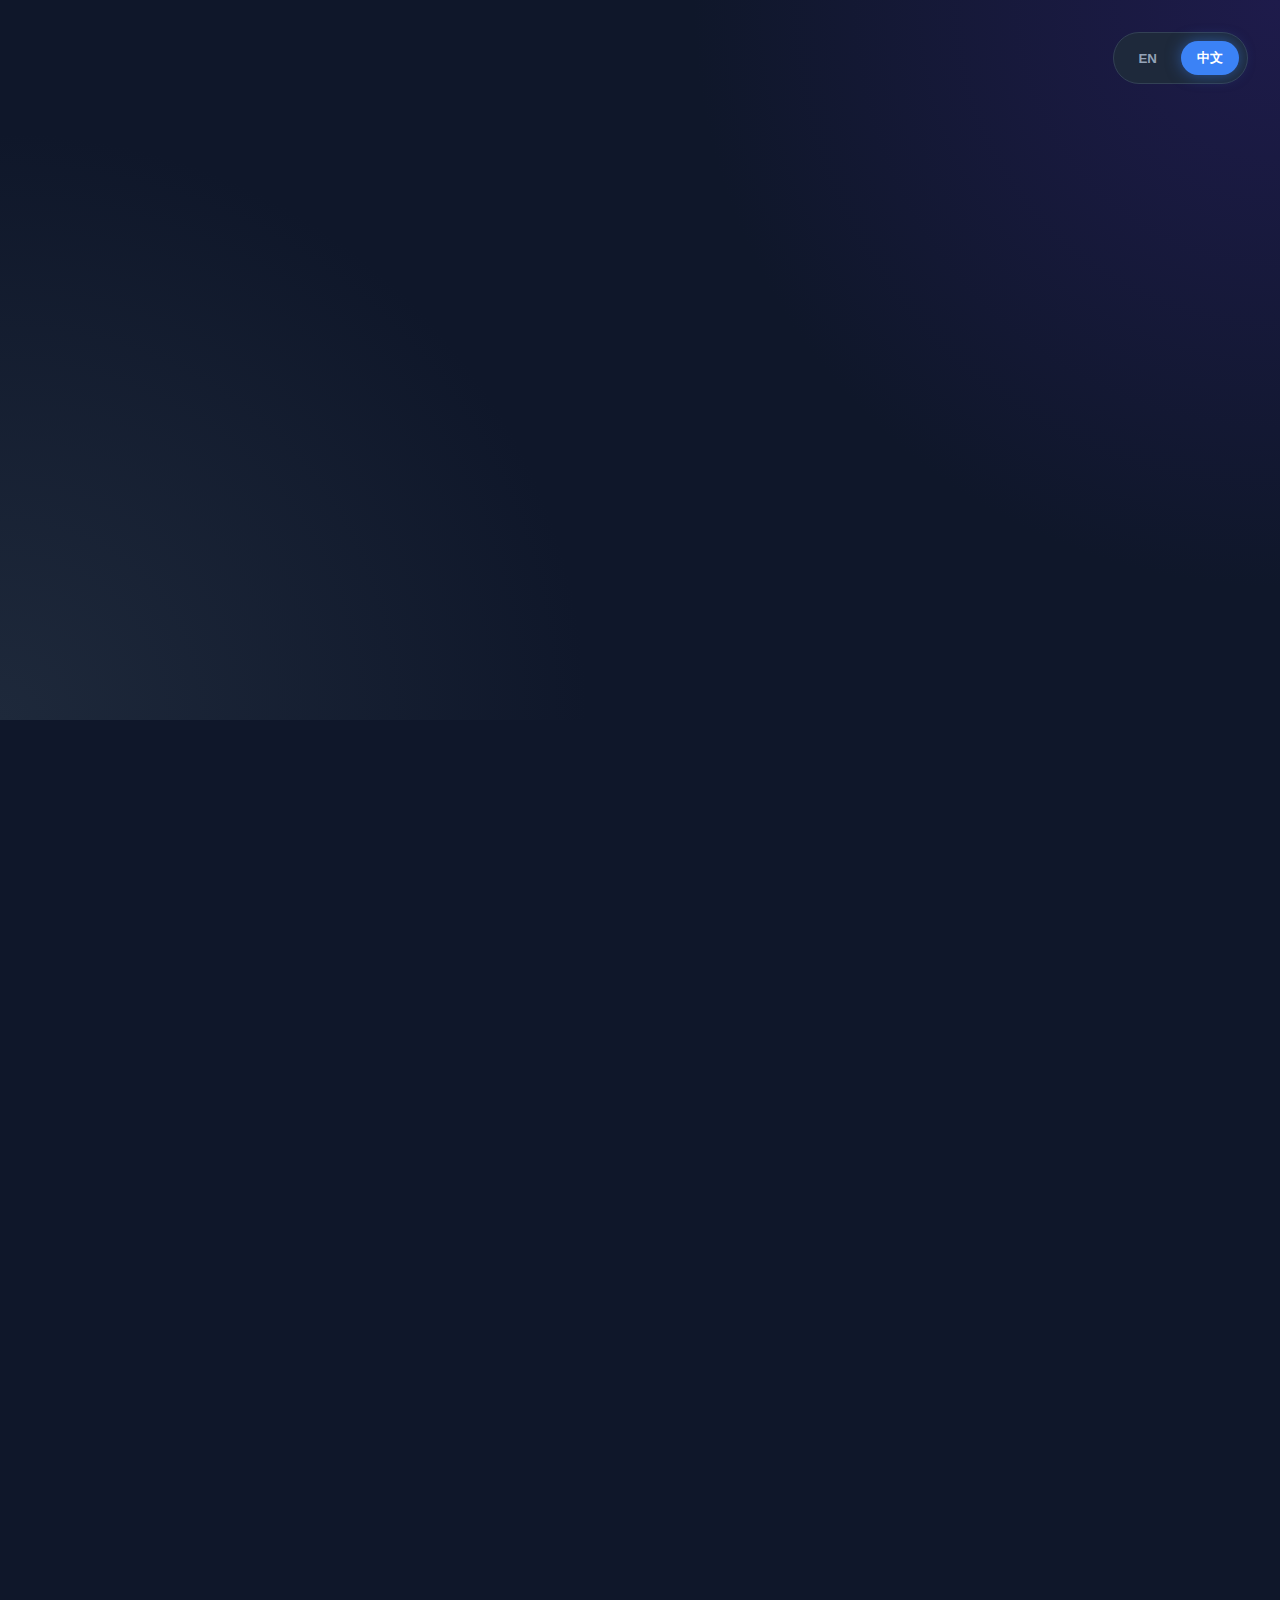
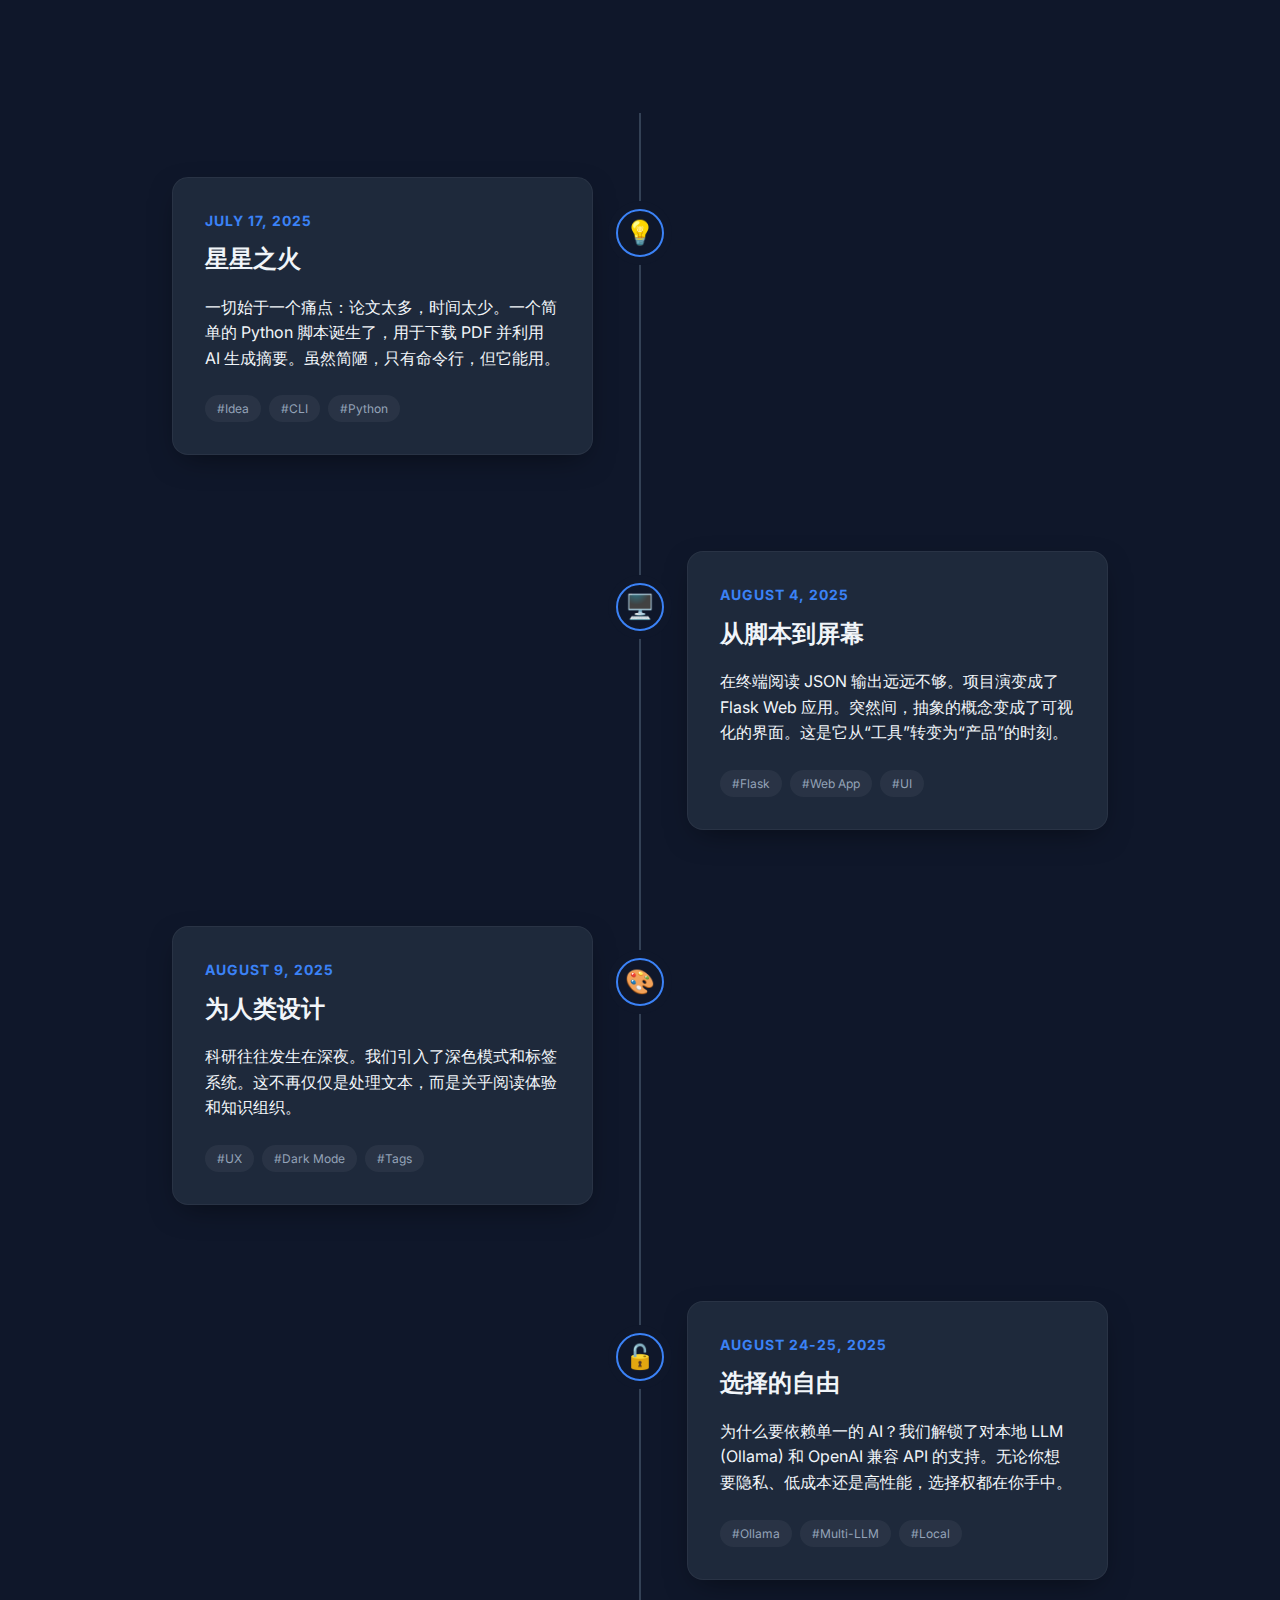
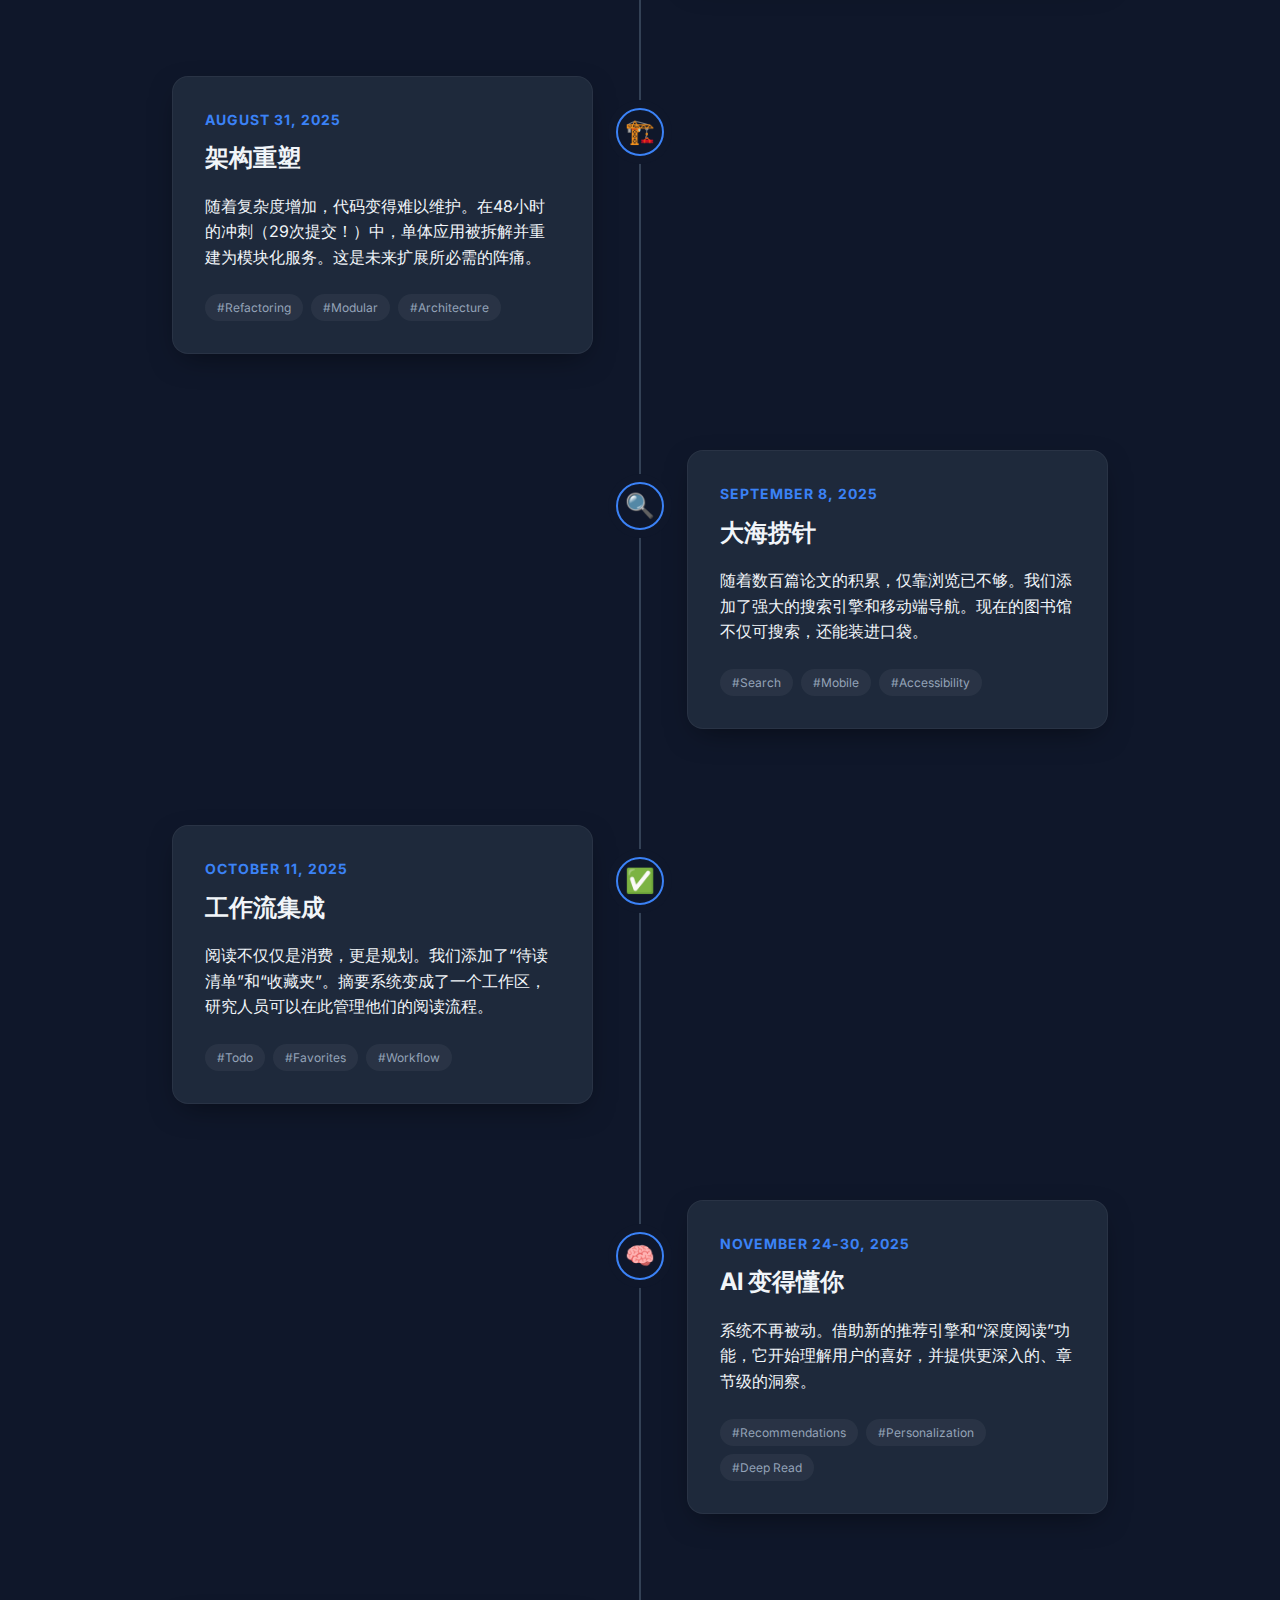
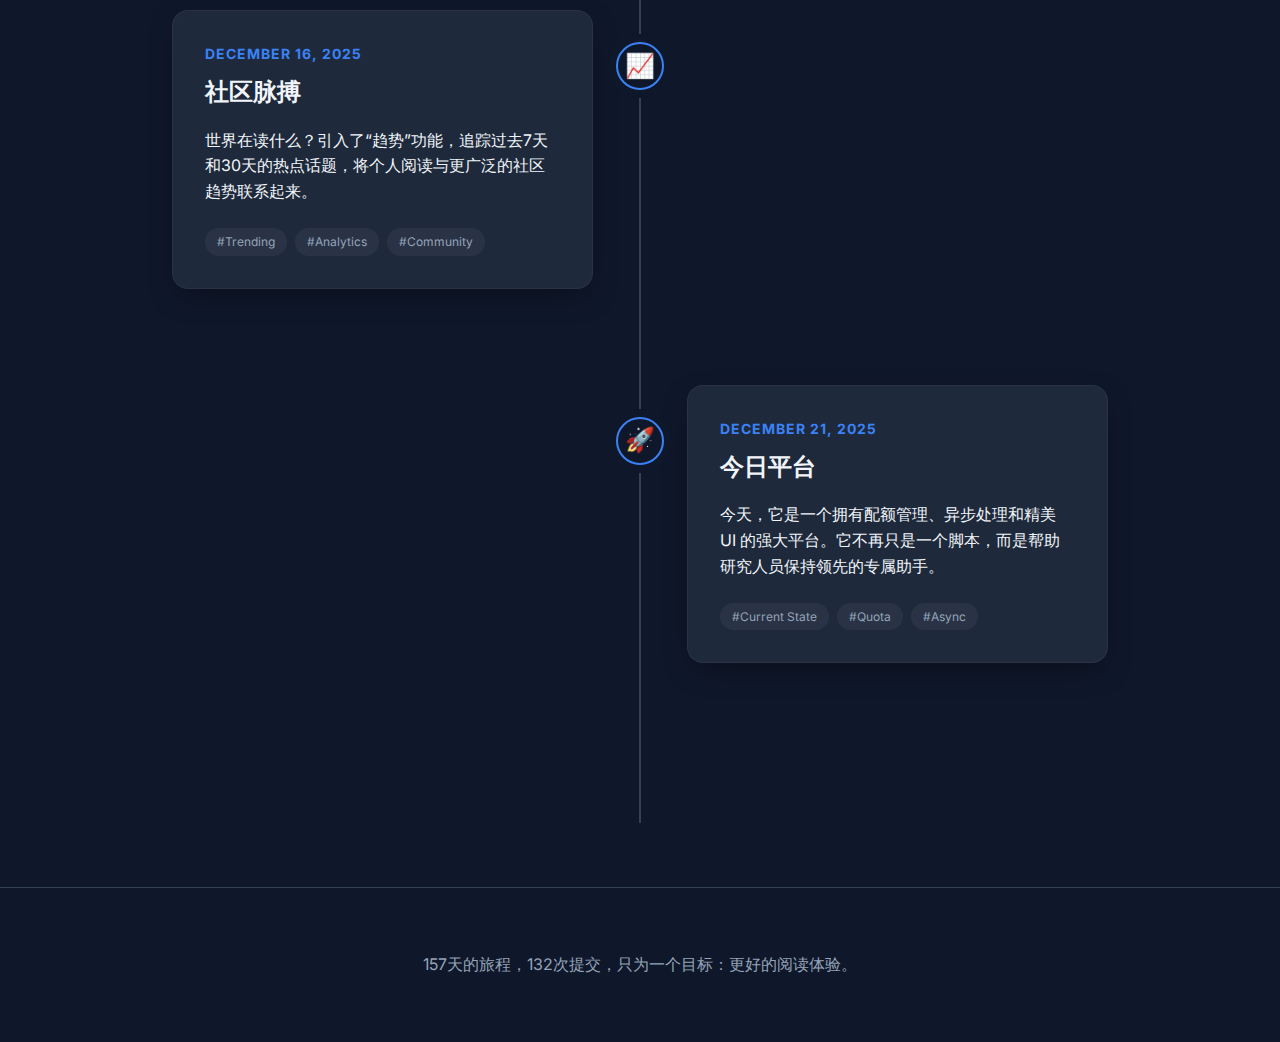
<file: story_showcase/index.html>
<!DOCTYPE html>
<html lang="en">
<head>
    <meta charset="UTF-8">
    <meta name="viewport" content="width=device-width, initial-scale=1.0">
    <title>AI Paper Digest: The Journey</title>
    <link rel="stylesheet" href="css/style.css">
    <link rel="preconnect" href="https://fonts.googleapis.com">
    <link rel="preconnect" href="https://fonts.gstatic.com" crossorigin>
    <link href="https://fonts.googleapis.com/css2?family=Inter:wght@400;600;800&display=swap" rel="stylesheet">
</head>
<body>

    <!-- Language Toggle -->
    <div class="lang-toggle">
        <button id="btn-en" class="lang-btn">EN</button>
        <button id="btn-zh" class="lang-btn active">中文</button>
    </div>

    <!-- Hero Section -->
    <header>
        <h1 id="main-title">AI Paper Digest: The Journey</h1>
        <p id="subtitle" class="subtitle">From a weekend script to an intelligent research platform.</p>
    </header>

    <!-- Stats Section -->
    <section class="stats-container" id="stats">
        <!-- Content injected by JS -->
    </section>

    <!-- Timeline Section -->
    <div class="timeline-container" id="timeline">
        <!-- Content injected by JS -->
    </div>

    <!-- Footer -->
    <footer>
        <p id="footer-text">Based on the git commit history (July - Dec 2025).</p>
    </footer>

    <!-- Scripts -->
    <script src="js/data.js"></script>
    <script src="js/script.js"></script>
</body>
</html>
</file>
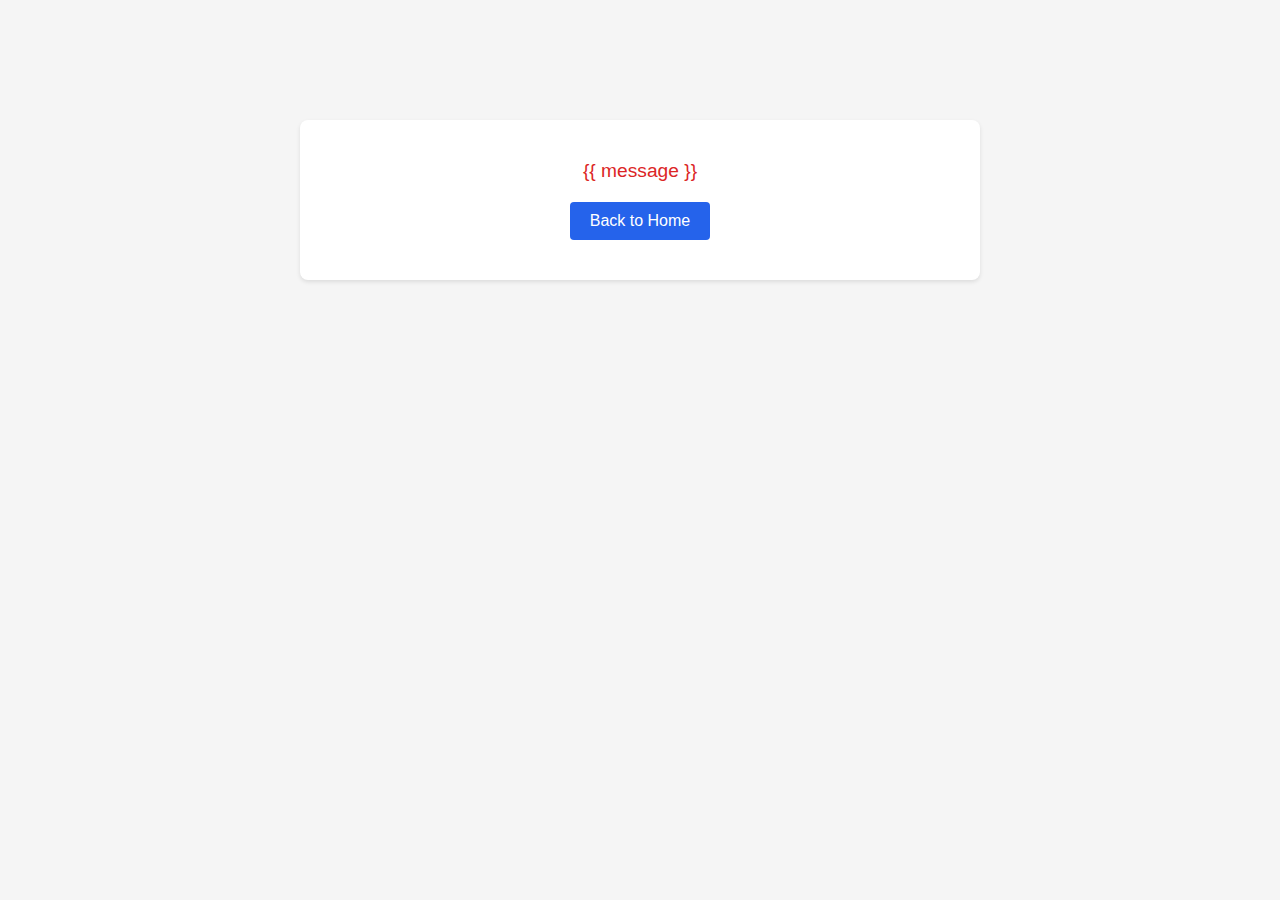
<file: ui/admin-required.html>
<!DOCTYPE html>
<html lang="en">
<head>
    <meta charset="UTF-8">
    <meta name="viewport" content="width=device-width, initial-scale=1.0">
    <title>Admin Access Required</title>
    <style>
        body { font-family: -apple-system, BlinkMacSystemFont, 'Segoe UI', Roboto, sans-serif; margin: 0; padding: 20px; background: #f5f5f5; }
        .container { max-width: 600px; margin: 100px auto; background: white; padding: 40px; border-radius: 8px; box-shadow: 0 2px 4px rgba(0,0,0,0.1); text-align: center; }
        .message { color: #dc2626; font-size: 1.2em; margin-bottom: 20px; }
        .btn { background: #2563eb; color: white; padding: 10px 20px; border: none; border-radius: 4px; cursor: pointer; text-decoration: none; display: inline-block; }
        .btn:hover { background: #1d4ed8; }
    </style>
</head>
<body>
    <div class="container">
        <div class="message">{{ message }}</div>
        <a href="/" class="btn">Back to Home</a>
    </div>
</body>
</html>
</file>
<file: story_showcase/css/style.css>
:root {
    --bg-color: #0f172a;
    --card-bg: #1e293b;
    --text-primary: #f1f5f9;
    --text-secondary: #94a3b8;
    --accent: #3b82f6;
    --accent-glow: rgba(59, 130, 246, 0.5);
    --timeline-line: #334155;
    
    /* Heatmap Colors */
    --heat-0: rgba(255,255,255,0.05);
    --heat-1: #1e3a8a;
    --heat-2: #3b82f6;
    --heat-3: #60a5fa;
    --heat-4: #93c5fd;
}

* {
    box-sizing: border-box;
    margin: 0;
    padding: 0;
}

html {
    overflow-x: hidden;
    width: 100%;
}

body {
    font-family: 'Inter', system-ui, -apple-system, sans-serif;
    background-color: var(--bg-color);
    color: var(--text-primary);
    line-height: 1.6;
    overflow-x: hidden;
    width: 100%;
    max-width: 100vw;
}

/* Header */
header {
    min-height: 80vh;
    display: flex;
    flex-direction: column;
    justify-content: center;
    align-items: center;
    text-align: center;
    padding: 2rem;
    position: relative;
    background: radial-gradient(circle at top right, #1e1b4b, transparent 40%),
                radial-gradient(circle at bottom left, #1e293b, transparent 40%);
}

h1 {
    font-size: 3.5rem;
    font-weight: 800;
    margin-bottom: 1rem;
    background: linear-gradient(to right, #60a5fa, #a78bfa);
    -webkit-background-clip: text;
    -webkit-text-fill-color: transparent;
    opacity: 0;
    animation: fadeUp 1s ease forwards 0.2s;
}

.subtitle {
    font-size: 1.25rem;
    color: var(--text-secondary);
    max-width: 600px;
    opacity: 0;
    animation: fadeUp 1s ease forwards 0.4s;
}

/* Language Toggle */
.lang-toggle {
    position: absolute;
    top: 2rem;
    right: 2rem;
    background: var(--card-bg);
    border: 1px solid var(--timeline-line);
    padding: 0.5rem;
    border-radius: 2rem;
    display: flex;
    gap: 0.5rem;
    cursor: pointer;
    z-index: 100;
}

.lang-btn {
    padding: 0.5rem 1rem;
    border-radius: 1.5rem;
    border: none;
    background: transparent;
    color: var(--text-secondary);
    font-weight: 600;
    cursor: pointer;
    transition: all 0.3s ease;
}

.lang-btn.active {
    background: var(--accent);
    color: white;
    box-shadow: 0 0 15px var(--accent-glow);
}

/* --- Stats Section --- */
.stats-container {
    max-width: 1000px;
    margin: -6rem auto 4rem; /* Lifted higher for better integration */
    padding: 0 2rem;
    position: relative;
    z-index: 5;
    opacity: 0;
    animation: fadeUp 1s ease forwards 0.6s;
}

.section-title {
    font-size: 1rem;
    font-weight: 600;
    margin-bottom: 2rem;
    text-align: center;
    color: var(--text-secondary);
    text-transform: uppercase;
    letter-spacing: 0.2rem;
    display: flex;
    align-items: center;
    justify-content: center;
    gap: 1rem;
}

.section-title::before, .section-title::after {
    content: '';
    height: 1px;
    width: 60px;
    background: linear-gradient(to right, transparent, var(--timeline-line));
}

.section-title::after {
    background: linear-gradient(to left, transparent, var(--timeline-line));
}

.metrics-grid {
    display: grid;
    grid-template-columns: repeat(3, 1fr);
    gap: 2rem;
    margin-bottom: 3rem;
}

.stat-card {
    background: rgba(30, 41, 59, 0.7);
    backdrop-filter: blur(10px);
    -webkit-backdrop-filter: blur(10px);
    padding: 2.5rem 1.5rem;
    border-radius: 1.5rem;
    text-align: center;
    border: 1px solid rgba(255, 255, 255, 0.1);
    box-shadow: 0 20px 40px rgba(0, 0, 0, 0.3);
    transition: all 0.4s cubic-bezier(0.175, 0.885, 0.32, 1.275);
    position: relative;
    overflow: hidden;
}

.stat-card::before {
    content: '';
    position: absolute;
    top: 0;
    left: 0;
    width: 100%;
    height: 100%;
    background: radial-gradient(circle at top left, rgba(59, 130, 246, 0.1), transparent);
    pointer-events: none;
}

.stat-card:hover {
    transform: translateY(-8px) scale(1.02);
    border-color: var(--accent);
    background: rgba(30, 41, 59, 0.9);
    box-shadow: 0 30px 60px rgba(0, 0, 0, 0.4), 0 0 20px var(--accent-glow);
}

.stat-value {
    font-size: 3rem;
    font-weight: 800;
    color: var(--text-primary);
    margin-bottom: 0.25rem;
    letter-spacing: -0.05rem;
    background: linear-gradient(to bottom, #fff, #94a3b8);
    -webkit-background-clip: text;
    -webkit-text-fill-color: transparent;
}

.stat-label {
    color: var(--accent);
    font-size: 0.75rem;
    font-weight: 700;
    text-transform: uppercase;
    letter-spacing: 0.1rem;
    margin-top: 0.5rem;
}

.charts-grid {
    display: grid;
    grid-template-columns: 1fr;
    gap: 3rem;
}

.chart-box {
    background: rgba(30, 41, 59, 0.5);
    backdrop-filter: blur(10px);
    padding: 2rem;
    border-radius: 1.5rem;
    border: 1px solid rgba(255, 255, 255, 0.05);
    box-shadow: 0 10px 30px rgba(0, 0, 0, 0.2);
}

.chart-box h3 {
    margin-bottom: 2rem;
    font-size: 0.9rem;
    font-weight: 600;
    text-transform: uppercase;
    letter-spacing: 0.1rem;
    color: var(--text-secondary);
    display: flex;
    align-items: center;
    gap: 0.75rem;
}

.chart-box h3::before {
    content: '';
    width: 4px;
    height: 4px;
    background: var(--accent);
    border-radius: 50%;
    box-shadow: 0 0 8px var(--accent);
}

/* --- Heatmap Calendar --- */
.heatmap-container {
    overflow-x: auto;
    -webkit-overflow-scrolling: touch;
    padding: 5px 0;
    margin: 0 -5px;
}

.calendar-wrapper {
    display: flex;
    flex-direction: column;
    gap: 8px;
    min-width: max-content;
}

.months-row {
    display: grid;
    gap: 4px;
    height: 1.5rem;
    align-items: end;
    min-width: max-content;
}

.month-label {
    font-size: 0.75rem;
    color: var(--text-secondary);
    white-space: nowrap;
}

.days-grid {
    display: grid;
    grid-template-rows: repeat(7, 12px);
    gap: 4px;
    min-width: max-content;
}

.heat-box {
    width: 12px;
    height: 12px;
    border-radius: 2px;
    background-color: var(--heat-0);
    transition: transform 0.2s;
}

.heat-box:hover {
    transform: scale(1.5);
    z-index: 10;
    position: relative;
    border: 1px solid #fff;
}

.heat-box.empty {
    visibility: hidden;
}

.intensity-0 { background-color: var(--heat-0); }
.intensity-1 { background-color: var(--heat-1); }
.intensity-2 { background-color: var(--heat-2); }
.intensity-3 { background-color: var(--heat-3); }
.intensity-4 { background-color: var(--heat-4); }

.heatmap-legend {
    display: flex;
    align-items: center;
    gap: 8px;
    margin-top: 1rem;
    font-size: 0.75rem;
    color: var(--text-secondary);
    justify-content: flex-end;
}

/* Weekday/work-rhythm visuals removed to keep dashboard focused */

/* Time Chart */
.time-bar-group {
    margin-bottom: 1rem;
}

.time-label {
    font-size: 0.8rem;
    margin-bottom: 0.25rem;
    color: var(--text-secondary);
}

.time-track {
    background: rgba(255,255,255,0.05);
    height: 24px;
    border-radius: 12px;
    position: relative;
    overflow: hidden;
}

.time-fill {
    height: 100%;
    background: var(--accent);
    border-radius: 12px;
}

.time-val {
    position: absolute;
    right: 10px;
    top: 50%;
    transform: translateY(-50%);
    font-size: 0.75rem;
    font-weight: bold;
    color: white;
    text-shadow: 0 0 2px rgba(0,0,0,0.5);
}


/* --- Timeline --- */
.timeline-container {
    max-width: 1000px;
    margin: 0 auto;
    padding: 4rem 2rem;
    position: relative;
}

/* Vertical Line */
.timeline-container::before {
    content: '';
    position: absolute;
    left: 50%;
    transform: translateX(-50%);
    width: 2px;
    height: 100%;
    background: var(--timeline-line);
    top: 0;
    z-index: 0;
}

/* Timeline Item */
.timeline-item {
    display: flex;
    justify-content: center;
    padding-bottom: 6rem;
    position: relative;
    opacity: 0;
    transform: translateY(50px);
    transition: all 0.8s cubic-bezier(0.22, 1, 0.36, 1);
}

.timeline-item.visible {
    opacity: 1;
    transform: translateY(0);
}

.timeline-content {
    width: 45%;
    background: var(--card-bg);
    padding: 2rem;
    border-radius: 1rem;
    border: 1px solid rgba(255, 255, 255, 0.05);
    box-shadow: 0 10px 30px -10px rgba(0, 0, 0, 0.5);
    position: relative;
    z-index: 2;
    transition: transform 0.3s ease;
}

.timeline-content:hover {
    transform: translateY(-5px);
    border-color: var(--accent);
    box-shadow: 0 20px 40px -10px var(--accent-glow);
}

/* Alternating Layout */
.timeline-item:nth-child(odd) {
    justify-content: flex-start;
}

.timeline-item:nth-child(even) {
    justify-content: flex-end;
}

/* Connecting Dots */
.timeline-icon {
    position: absolute;
    left: 50%;
    top: 2rem;
    transform: translateX(-50%);
    width: 3rem;
    height: 3rem;
    background: var(--bg-color);
    border: 2px solid var(--accent);
    border-radius: 50%;
    display: flex;
    align-items: center;
    justify-content: center;
    font-size: 1.5rem;
    z-index: 10;
    box-shadow: 0 0 0 8px var(--bg-color);
}

/* Typography & Tags */
.date {
    font-size: 0.875rem;
    color: var(--accent);
    font-weight: 700;
    text-transform: uppercase;
    letter-spacing: 1px;
    margin-bottom: 0.5rem;
    display: block;
}

.chapter-title {
    font-size: 1.5rem;
    margin-bottom: 1rem;
    font-weight: 700;
}

.tags {
    display: flex;
    gap: 0.5rem;
    margin-top: 1.5rem;
    flex-wrap: wrap;
}

.tag {
    font-size: 0.75rem;
    padding: 0.25rem 0.75rem;
    background: rgba(255, 255, 255, 0.05);
    border-radius: 1rem;
    color: var(--text-secondary);
}

/* Footer */
footer {
    text-align: center;
    padding: 4rem;
    color: var(--text-secondary);
    border-top: 1px solid var(--timeline-line);
    margin-top: 4rem;
}

/* Mobile Responsive */
@media (max-width: 768px) {
    h1 { 
        font-size: 2.2rem;
        padding: 0 1rem;
        word-wrap: break-word;
    }
    
    .subtitle {
        font-size: 1.1rem;
        padding: 0 1.5rem;
        word-wrap: break-word;
    }

    .stats-container {
        margin-top: -3rem;
        padding: 0 1rem;
        width: 100%;
        box-sizing: border-box;
    }

    .section-title {
        font-size: 0.8rem;
        margin-bottom: 2rem;
    }

    .metrics-grid {
        grid-template-columns: 1fr;
        gap: 1rem;
    }

    .stat-card {
        padding: 2rem 1rem;
    }

    .stat-value {
        font-size: 2.5rem;
    }

    .timeline-container {
        padding: 2rem 1rem;
        width: 100%;
        box-sizing: border-box;
    }

    .timeline-container::before {
        left: 20px;
    }
    
    .timeline-item {
        justify-content: flex-end !important;
        padding-left: 45px;
        padding-bottom: 4rem;
        width: 100%;
        box-sizing: border-box;
    }
    
    .timeline-content {
        width: 100%;
        padding: 1.5rem;
        box-sizing: border-box;
    }
    
    .timeline-icon {
        left: 20px;
        width: 2.2rem;
        height: 2.2rem;
        font-size: 1.1rem;
    }

    /* Stats Mobile */
    .charts-grid {
        grid-template-columns: 1fr;
        gap: 1rem;
    }
    
    .lang-toggle {
        top: 1rem;
        right: 1rem;
        padding: 0.3rem;
    }

    .lang-btn {
        padding: 0.4rem 0.8rem;
        font-size: 0.8rem;
    }
    
    header {
        padding: 6rem 1rem 4rem;
        min-height: auto;
    }

    .heatmap-container {
        margin: 0 -1rem;
        padding: 5px 1rem;
    }

    .calendar-wrapper {
        gap: 6px;
    }

    .heat-box {
        width: 10px;
        height: 10px;
    }

    .days-grid {
        grid-template-rows: repeat(7, 10px);
        gap: 3px;
    }

    .months-row {
        gap: 3px;
        height: 1.2rem;
    }

    .month-label {
        font-size: 0.7rem;
    }

    .heatmap-legend {
        flex-wrap: wrap;
        justify-content: center;
        font-size: 0.7rem;
        gap: 6px;
    }

    .chart-box {
        padding: 1rem;
    }

    .chart-box h3 {
        font-size: 1rem;
        margin-bottom: 1rem;
    }

    footer {
        padding: 2rem 1rem;
        font-size: 0.875rem;
    }

    .time-track {
        height: 20px;
    }

    .time-val {
        font-size: 0.7rem;
        right: 8px;
    }

    .heatmap-container::after {
        content: '← 滑动查看更多 → / Swipe to see more';
        display: block;
        text-align: center;
        font-size: 0.7rem;
        color: var(--text-secondary);
        margin-top: 10px;
        opacity: 0.6;
        padding: 0 1rem;
    }

    .timeline-content p {
        font-size: 0.9rem;
        line-height: 1.6;
    }

    .chapter-title {
        font-size: 1.3rem;
    }
}

@media (max-width: 480px) {
    h1 { font-size: 1.8rem; }
    .metrics-grid {
        grid-template-columns: 1fr;
    }
}

@keyframes fadeUp {
    from { opacity: 0; transform: translateY(20px); }
    to { opacity: 1; transform: translateY(0); }
}

/* Header Actions */
.header-actions {
    margin-top: 1.5rem;
    display: flex;
    justify-content: center;
    gap: 1rem;
    flex-wrap: wrap;
}

.github-btn {
    display: inline-flex;
    align-items: center;
    gap: 0.5rem;
    background-color: var(--card-bg);
    color: var(--text);
    padding: 0.6rem 1.2rem;
    border-radius: 2rem;
    text-decoration: none;
    font-weight: 600;
    font-size: 0.95rem;
    box-shadow: 0 4px 12px rgba(0, 0, 0, 0.1);
    transition: all 0.3s ease;
    border: 1px solid rgba(0, 0, 0, 0.1);
}

.github-btn:hover {
    transform: translateY(-2px);
    box-shadow: 0 6px 16px rgba(0, 0, 0, 0.15);
    background-color: var(--text);
    color: var(--bg);
}

[data-theme="dark"] .github-btn {
    border-color: rgba(255, 255, 255, 0.1);
}

.app-btn {
    display: inline-flex;
    align-items: center;
    gap: 0.5rem;
    background-color: var(--accent);
    color: white;
    padding: 0.6rem 1.2rem;
    border-radius: 2rem;
    text-decoration: none;
    font-weight: 600;
    font-size: 0.95rem;
    box-shadow: 0 4px 12px rgba(59, 130, 246, 0.3);
    transition: all 0.3s ease;
    border: 1px solid rgba(59, 130, 246, 0.3);
}

.app-btn:hover {
    transform: translateY(-2px);
    box-shadow: 0 6px 16px rgba(59, 130, 246, 0.4);
    background-color: #2563eb;
}

.btn-icon {
    font-size: 1.1rem;
    line-height: 1;
}
</file>
